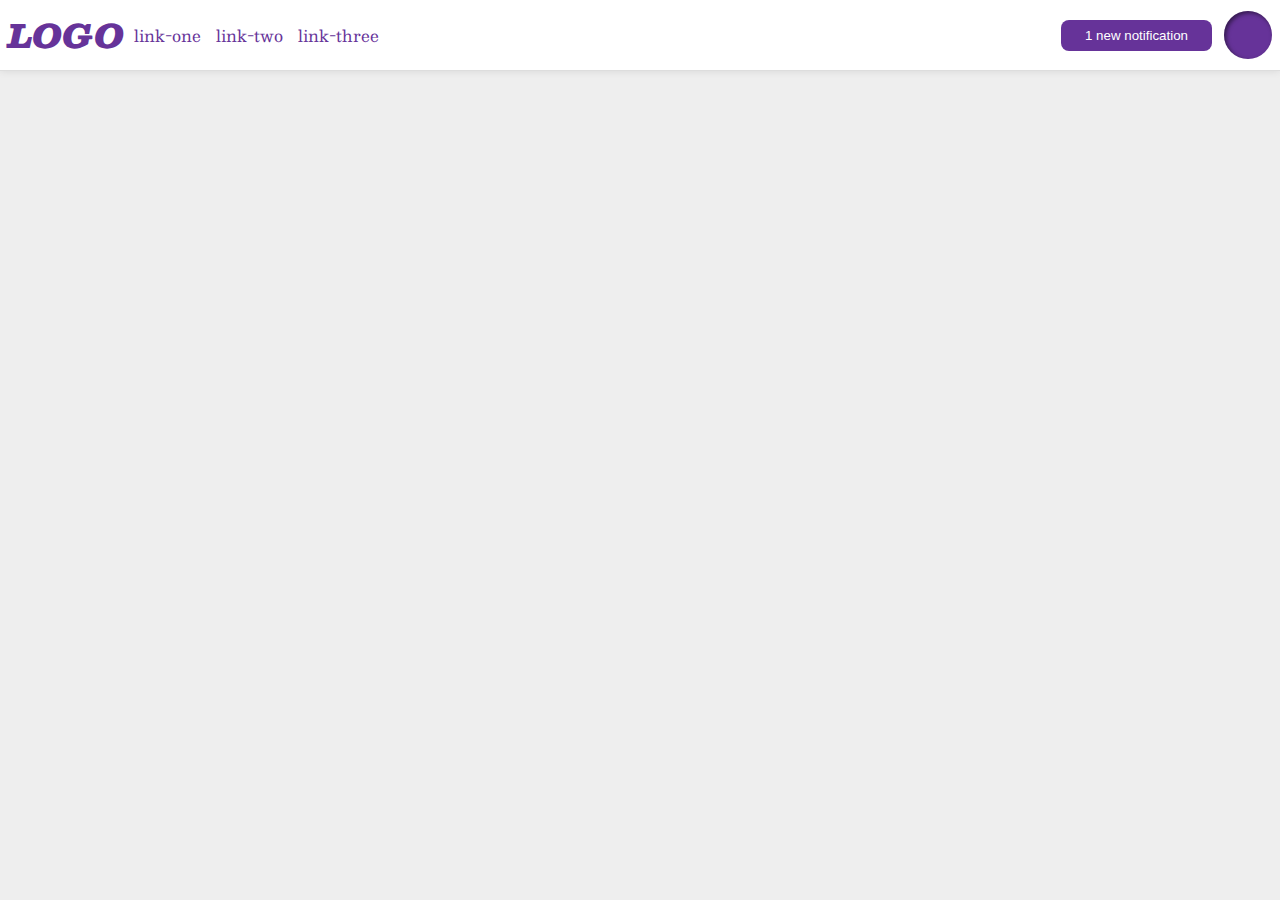
<file: flex/03-flex-header-2/index.html>
<!DOCTYPE html>
<html lang="en">
  <head>
    <meta charset="UTF-8">
    <meta http-equiv="X-UA-Compatible" content="IE=edge">
    <meta name="viewport" content="width=device-width, initial-scale=1.0">
    <title>Flex Header 2</title>
    <link rel="stylesheet" href="style.css">
  </head>
  <body>
    <div class="header">
      <div class="left">
        <div class="logo">
          LOGO
        </div>
        <ul class="links">
          <li><a href="google.com">link-one</a></li>
          <li><a href="google.com">link-two</a></li>
          <li><a href="google.com">link-three</a></li>
        </ul>
      </div>
      <div class="right">
        <button class="notifications">
          1 new notification
        </button>
        <div class="profile-image"></div>
      </div>
    </div>
  </body>
</html>
</file>
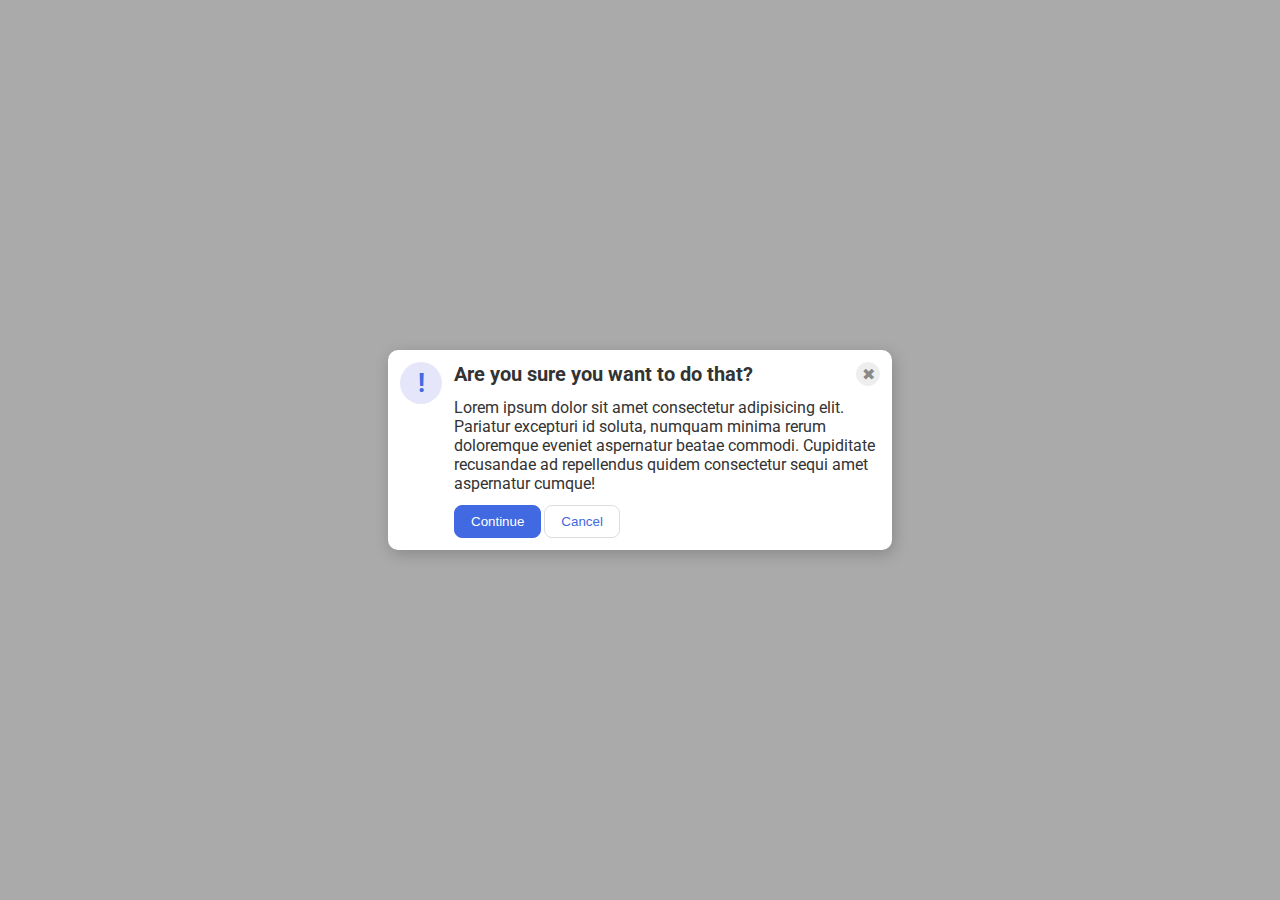
<file: flex/05-flex-modal/index.html>
<!DOCTYPE html>
<html lang="en">
  <head>
    <meta charset="UTF-8">
    <meta http-equiv="X-UA-Compatible" content="IE=edge">
    <meta name="viewport" content="width=device-width, initial-scale=1.0">
    <link rel="stylesheet" href="style.css">
    <title>Modal</title>
  </head>
  <body>
    <div class="modal">
      <div class="icon">!</div>
      <div class="middle">
        <div class="top">
          <div class="header">Are you sure you want to do that?</div>
          <button class="close-button">✖</button>
        </div>
        <div class="text">Lorem ipsum dolor sit amet consectetur adipisicing elit. Pariatur excepturi id soluta, numquam minima rerum doloremque eveniet aspernatur beatae commodi. Cupiditate recusandae ad repellendus quidem consectetur sequi amet aspernatur cumque!</div>
        <div class="bottom">
          <button class="continue">Continue</button>
          <button class="cancel">Cancel</button>
        </div>
      </div>
    </div>
  </body>
</html>
</file>
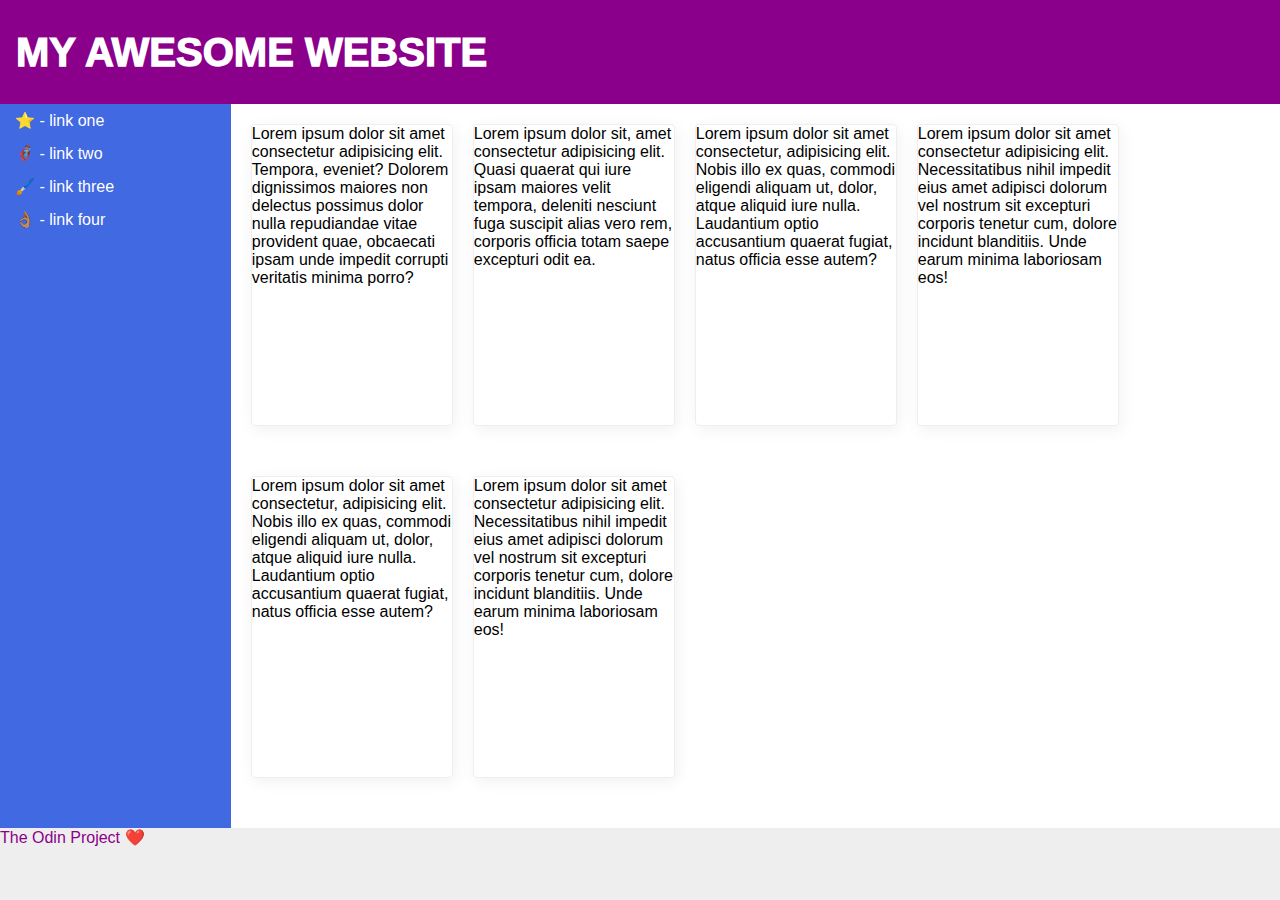
<file: flex/07-flex-layout-2/index.html>
<!DOCTYPE html>
<html lang="en">
  <head>
    <meta charset="UTF-8">
    <meta http-equiv="X-UA-Compatible" content="IE=edge">
    <meta name="viewport" content="width=device-width, initial-scale=1.0">
    <title>The Holy Grail</title>
    <link rel="stylesheet" href="style.css">
  </head>
  <body>
    <div class="header">
      MY AWESOME WEBSITE
    </div>

    <div class="content">
      <div class="sidebar">
        <ul>
          <li><a href="#">⭐ - link one</a></li>
          <li><a href="#">🦸🏽‍♂️ - link two</a></li>
          <li><a href="#">🖌️ - link three</a></li>
          <li><a href="#">👌🏽 - link four</a></li>
        </ul>
      </div>

      <div class="cards">
        <div class="card">Lorem ipsum dolor sit amet consectetur adipisicing elit. Tempora, eveniet? Dolorem dignissimos maiores non delectus possimus dolor nulla repudiandae vitae provident quae, obcaecati ipsam unde impedit corrupti veritatis minima porro?</div>
        <div class="card">Lorem ipsum dolor sit, amet consectetur adipisicing elit. Quasi quaerat qui iure ipsam maiores velit tempora, deleniti nesciunt fuga suscipit alias vero rem, corporis officia totam saepe excepturi odit ea.</div>
        <div class="card">Lorem ipsum dolor sit amet consectetur, adipisicing elit. Nobis illo ex quas, commodi eligendi aliquam ut, dolor, atque aliquid iure nulla. Laudantium optio accusantium quaerat fugiat, natus officia esse autem?</div>
        <div class="card">Lorem ipsum dolor sit amet consectetur adipisicing elit. Necessitatibus nihil impedit eius amet adipisci dolorum vel nostrum sit excepturi corporis tenetur cum, dolore incidunt blanditiis. Unde earum minima laboriosam eos!</div>
        <div class="card">Lorem ipsum dolor sit amet consectetur, adipisicing elit. Nobis illo ex quas, commodi eligendi aliquam ut, dolor, atque aliquid iure nulla. Laudantium optio accusantium quaerat fugiat, natus officia esse autem?</div>
        <div class="card">Lorem ipsum dolor sit amet consectetur adipisicing elit. Necessitatibus nihil impedit eius amet adipisci dolorum vel nostrum sit excepturi corporis tenetur cum, dolore incidunt blanditiis. Unde earum minima laboriosam eos!</div>
      </div>
    </div>
    
    <div class="footer">
      The Odin Project ❤️
    </div>
  </body>
</html>
</file>
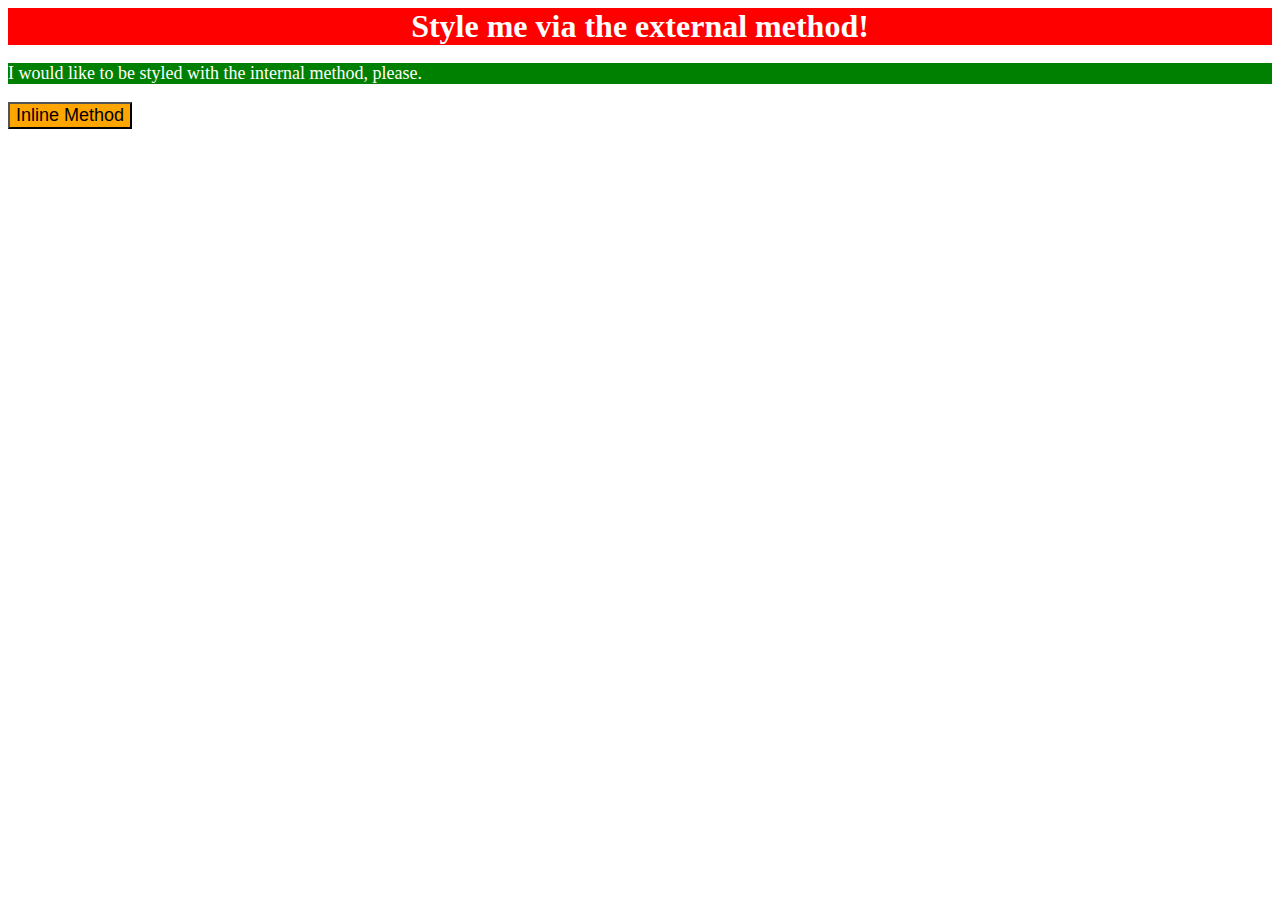
<file: foundations/01-css-methods/index.html>
<!DOCTYPE html>
<html lang="en">
  <head>
    <meta charset="UTF-8">
    <meta http-equiv="X-UA-Compatible" content="IE=edge">
    <meta name="viewport" content="width=device-width, initial-scale=1.0">
    <title>Methods for Adding CSS</title>
    <link rel="stylesheet" href="./style.css">
    <style>
      p {
        background-color: green;
        color: white;
        font-size: 18px;
      }
    </style>
  </head>
  <body>
    <div>Style me via the external method!</div>
    <p>I would like to be styled with the internal method, please.</p>
    <button style="background-color: orange; font-size: 18px;">Inline Method</button>
  </body>
</html>
</file>
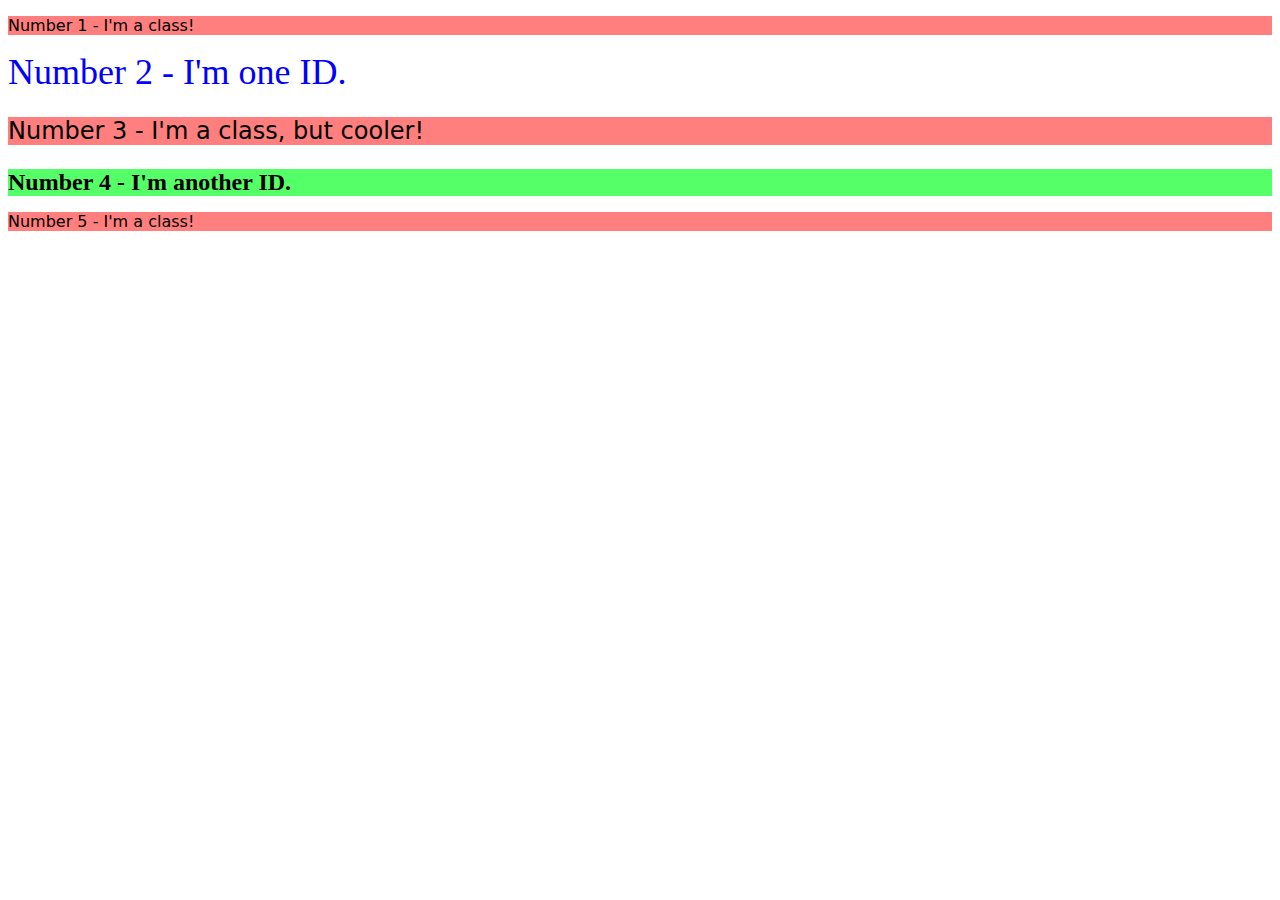
<file: foundations/02-class-id-selectors/index.html>
<!DOCTYPE html>
<html lang="en">
  <head>
    <meta charset="UTF-8">
    <meta http-equiv="X-UA-Compatible" content="IE=edge">
    <meta name="viewport" content="width=device-width, initial-scale=1.0">
    <title>Class and ID Selectors</title>
    <link rel="stylesheet" href="style.css">
  </head>
  <body>
    <p class="red">Number 1 - I'm a class!</p>
    <div id="title">Number 2 - I'm one ID.</div>
    <p class="cool red">Number 3 - I'm a class, but cooler!</p>
    <div id="bold">Number 4 - I'm another ID.</div>
    <p class="red">Number 5 - I'm a class!</p>
  </body>
</html>
</file>
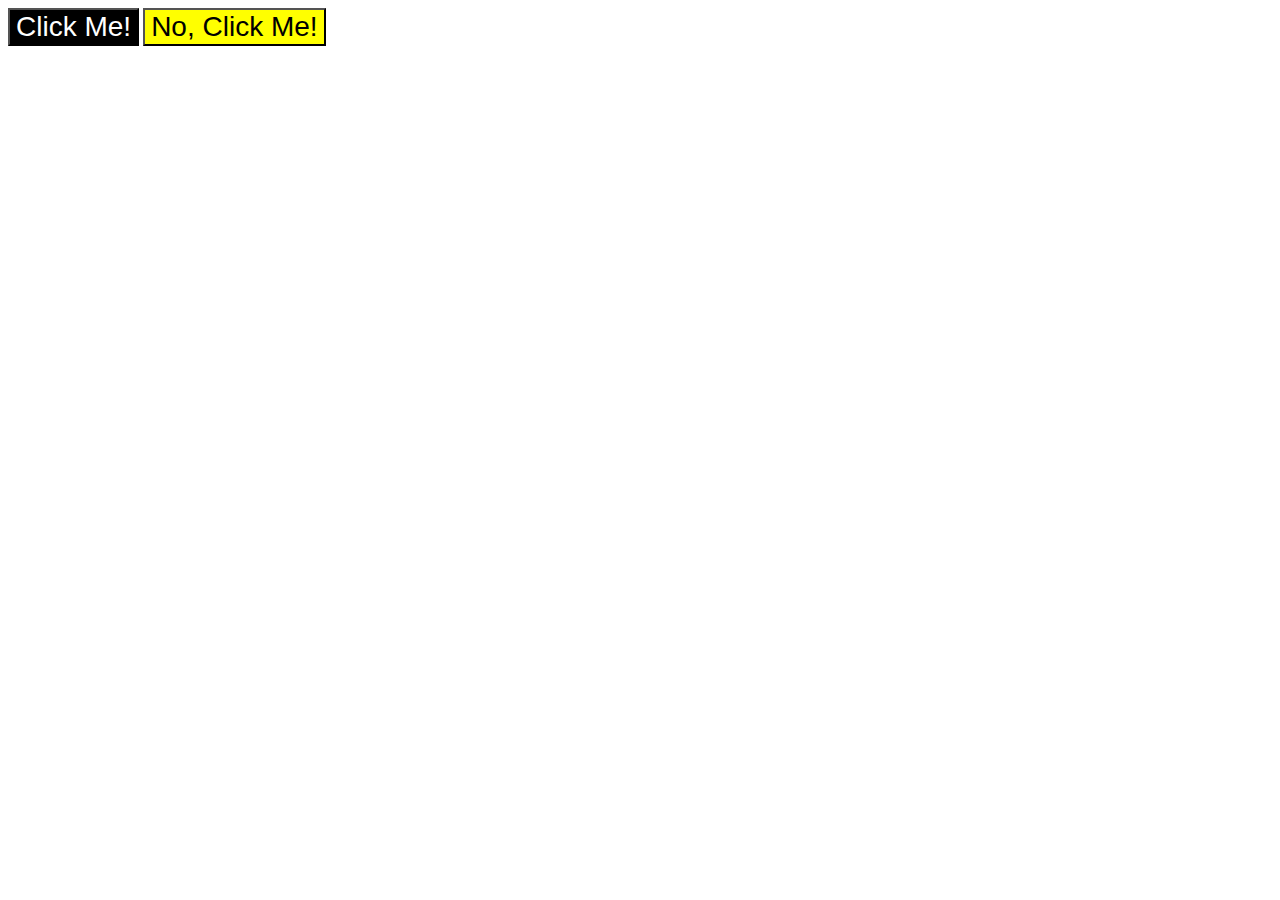
<file: foundations/03-grouping-selectors/index.html>
<!DOCTYPE html>
<html lang="en">
  <head>
    <meta charset="UTF-8">
    <meta http-equiv="X-UA-Compatible" content="IE=edge">
    <meta name="viewport" content="width=device-width, initial-scale=1.0">
    <title>Grouping Selectors</title>
    <link rel="stylesheet" href="style.css">
  </head>
  <body>
    <button class="left">Click Me!</button>
    <button class="right">No, Click Me!</button>
  </body>
</html>
</file>
<file: flex/03-flex-header-2/style.css>
/* this is some magical font-importing.  
you'll learn about it later. */
@import url('https://fonts.googleapis.com/css2?family=Besley:ital,wght@0,400;1,900&display=swap');

body {
  margin: 0;
  background: #eee;
  font-family: Besley, serif;
}

.header {
  background: white;
  border-bottom: 1px solid #ddd;
  box-shadow: 0 0 8px rgba(0,0,0,.1);
  display: flex;
  justify-content: space-between;
  align-items: center;
}

.right, .left {
  margin: 8px;
}

.right {
  display: flex;
  gap: 12px;
  justify-content: right;
  align-items: center;
}

.left {
  display: flex;
  justify-content: flex-start;
}

.profile-image {
  background: rebeccapurple;
  box-shadow: inset 2px 2px 4px rgba(0,0,0,.5);
  border-radius: 50%;
  width: 48px;
  height: 48px;
  flex-shrink: 0;
}

.logo {
  color: rebeccapurple;
  font-size: 32px;
  font-weight: 900;
  font-style: italic;
}

button {
  border: none;
  border-radius: 8px;
  background: rebeccapurple;
  color: white;
  padding: 8px 24px;
}

a {
  /* this removes the line under our links */
  text-decoration: none;
  color: rebeccapurple;
}

ul {
  list-style-type: none;
  display: flex;
  margin: 10px;
  padding: 0px;
  align-items: center;
  gap: 15px;
}
</file>
<file: flex/05-flex-modal/style.css>
@import url('https://fonts.googleapis.com/css2?family=Roboto:wght@400;700&display=swap');

html, body {
  height: 100%;
}

body {
  font-family: Roboto, sans-serif;
  margin: 0;
  background: #aaa;
  color: #333;
  /* I'll give you this one for free lol */
  display: flex;
  align-items: center;
  justify-content: center;
}

.modal {
  background: white;
  width: 480px;
  border-radius: 10px;
  box-shadow: 2px 4px 16px rgba(0,0,0,.2);
  display: flex;
  padding: 12px;
  gap: 12px;
}

.middle {
  gap: 12px;
  display: flex;
  flex-direction: column;
}

.top {
  display: flex;
  justify-content: space-between;
  gap: 12px;
  font-weight: bold;
  font-size: 20px;
}

.bottom {
  display: flex;
  gap: 3px;
}


.icon {
  color: royalblue;
  font-size: 26px;
  font-weight: 700;
  background: lavender;
  width: 42px;
  height: 42px;
  border-radius: 50%;
  display: flex;
  align-items: center;
  justify-content: center;
  flex-shrink: 0;
}

.close-button {
  background: #eee;
  border-radius: 50%;
  color: #888;
  font-weight: 400;
  font-size: 16px;
  height: 24px;
  width: 24px;
  display: flex;
  align-items: center;
  justify-content: center;
  border: 1px solid #eee;
  padding: 0;
}

button {
  cursor: pointer;
  padding: 8px 16px;
  border-radius: 8px;
}

button.continue {
  background: royalblue;
  border: 1px solid royalblue;
  color: white;
}

button.cancel {
  background: white;
  border: 1px solid #ddd;
  color: royalblue;
}
</file>
<file: flex/07-flex-layout-2/style.css>
body {
  font-family: -apple-system, BlinkMacSystemFont, 'Segoe UI', Roboto, Oxygen, Ubuntu, Cantarell, 'Open Sans', 'Helvetica Neue', sans-serif;
  margin: 0;
  min-height: 100vh;
  display: flex;
  flex-direction: column;
  justify-content: space-between;
}

.header {
  height: 72px;
  background: darkmagenta;
  color: white;
  margin: 0px;
  display: flex;
  align-items: center;
  font-size: 40px;
  font-weight: 1000;
  padding: 16px;
}

.content {
  display: flex;
  align-items: stretch;
  flex: 1;
}

.cards {
  display: flex;
  flex-wrap: wrap;
  padding: 20px;
  gap: 20px;
}

.card {
  max-width: 200px;
  max-height: 300px;
}

.footer {
  height: 72px;
  background: #eee;
  color: darkmagenta;
  margin: 0px;
  flex: 0, 0, auto;
}

.sidebar {
  width: 300px;
  background: royalblue;
  box-sizing: border-box;
}

.card {
  border: 1px solid #eee;
  box-shadow: 2px 4px 16px rgba(0,0,0,.06);
  border-radius: 4px;
}

a {
  text-decoration: none;
  color: white;
}

ul {
  list-style: none;
  margin: 0px;
  padding: 0px;
}

li {
  padding: 7px 15px;
}
</file>
<file: foundations/01-css-methods/style.css>
div {
    background-color: red;
    color: white;
    font-size: 32px;
    text-align: center;
    font-weight: bold;
}
</file>
<file: foundations/02-class-id-selectors/style.css>
.red {
    background-color: rgb(255, 127, 127);
    font-family: "Verdana", "DejaVu Sans", "sans-serif";
}

.cool {
    font-size: 24px;
}

#title {
    color: rgb(0, 0, 255);
    font-size: 36px;
}

#bold {
    font-size: 24px;
    font-weight: bold;
    background-color:rgb(84, 255, 104)
}
</file>
<file: foundations/03-grouping-selectors/style.css>
.left, .right {
    font-size: 28px;
    font-family: 'Helvetica', 'Times New Roman', sans-serif;
}

.left {
    background-color: black;
    color: white;
}

.right {
    background-color: yellow;
}
</file>
